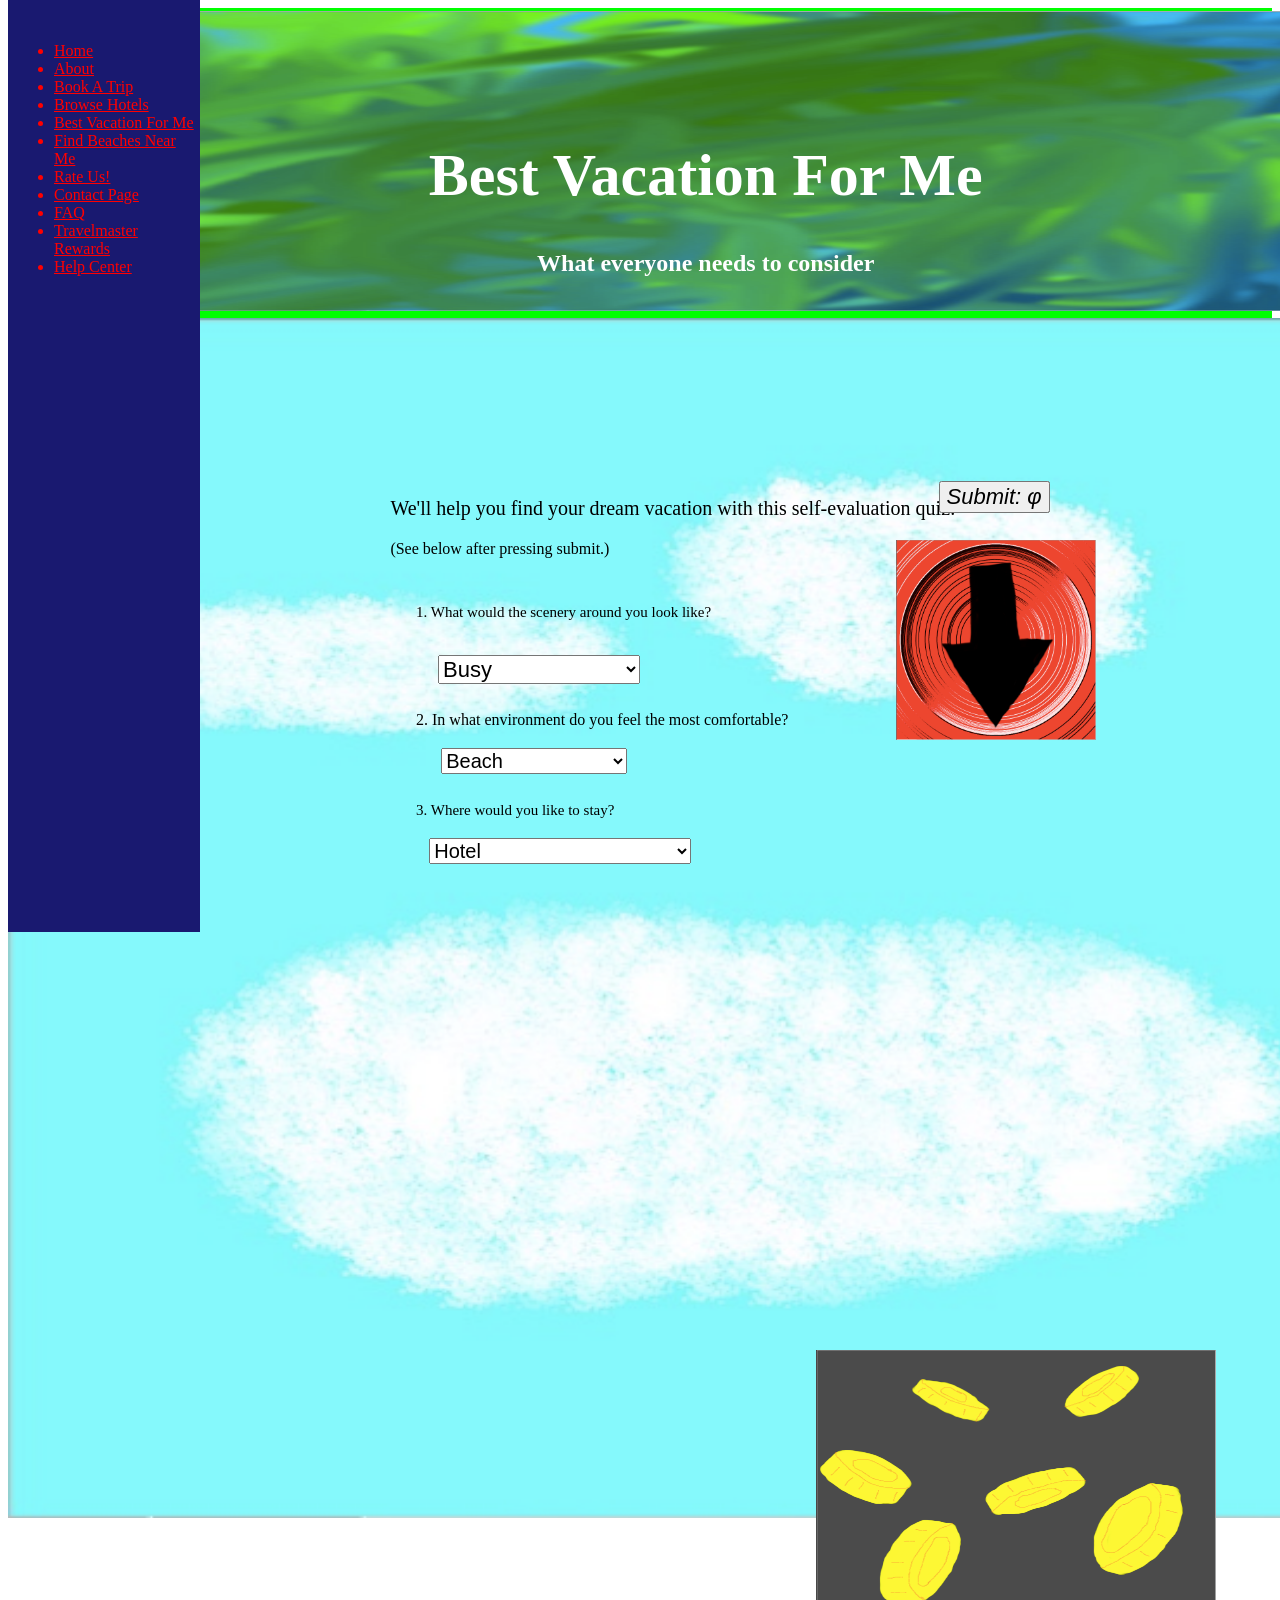
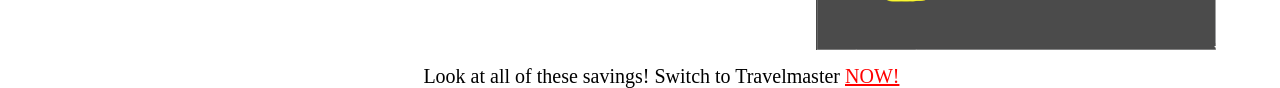
<file: Travelmaster-BestVacationForMe.html>
<!DOCTYPE html>
<html>
<head>
<title>Travelmaster-Best Vacation For Me</title>
<link rel="stylesheet" type="text/css" href="Travelmaster-BestVacationForMe.css" />
</head>
<body>
<div class="main">
<img src="TravelmasterPhoto.jpg" width="1425" height="300">
<div class="image">
<h1>Best Vacation For Me</h1>
<h2>What everyone needs to consider</h2>
</div>
</div>
<div class="nav">
<ul>
<li><a href="file:///Users/jasongee/Desktop/Travelmaster-Real.html">Home</a></li>
<li><a href="file:///Users/jasongee/Desktop/Travelmaster-About.html">About</a></li>
<li><a href="file:///Users/jasongee/Desktop/Travelmaster-BookATrip.html">Book A Trip</a> </li>
<li><a href="file:///Users/jasongee/Desktop/Travelmaster-BrowseHotels.html">Browse Hotels</a></li>
<li><a href="file:///Users/jasongee/Desktop/Travelmaster-BestVacationForMe.html">Best Vacation For Me</a></li>
<li><a href="file:///Users/jasongee/Desktop/Travelmaster-FindBeachesNearMe.html">Find Beaches Near Me</a></li>
<li><a href="file:///Users/jasongee/Desktop/Travelmaster-RateUs!.html">Rate Us!</a></li>
<li><a href="file:///Users/jasongee/Desktop/Travelmaster-ContactPage.html">Contact Page</a></li>
<li><a href="file:///Users/jasongee/Desktop/Travelmaster-FAQ.html">FAQ</a></li>
<li><a href="///Users/jasongee/Desktop/Travelmaster-TravelmasterRewards.html">Travelmaster Rewards</a></li>
<li><a href="file:///Users/jasongee/Desktop/Travelmaster-HelpCenter.html">Help Center</a></li>
</ul>
</div>
<div class="image2">
<p>We'll help you find your dream vacation with this self-evaluation quiz:</p>
<p6>(See below after pressing submit.)</p6>
<p2>1. What would the scenery around you look like?</p2>
<select id="select1" value="assignValue()">
<option value="busy">Busy</option>
<option value="peaceful">Peaceful</option>
<option value="exciting">Exciting</option>
<option value="fun">Fun</option>
<option value="anything">All of the above</option>
<option value="nothing">None of the above</option>
</select>
<p3>2. In what environment do you feel the most comfortable?</p3>
<select id="select2" value="assignValue()">
<option value="a beach resort">Beach</option>
<option value="Vegas!">Vegas!</option>
<option value="the wilderness">Wilderness</option>
<option value="any place">All of the above</option>
<option value="no place">None of the above</option>
</select>
<p4>3. Where would you like to stay?</p4>
<select id="select3" value="assignValue()">
<option value="at a hotel">Hotel</option>
<option value="at a mansion">Mansion</option>
<option value="at a farmhouse">Farmhouse</option>
<option value="anywhere!">Somewhere that has a bed</option>
<option value="nowhere">Not comfortable leaving</option>
</select>
<button id="2bb" onclick="assignValue()"><i class="material-icons">&phi;</i></button>
<button id="1bb" onclick="getResult()"><i class="material-icons">Submit: &phi;</i></button>
<img src="Screen Shot 2019-05-12 at 5.23.44 PM.png" id="Pic"width="200" height="200">
<p5 id="user"></p5>
<img id="gold" src="Screen Shot 2019-05-12 at 6.11.48 PM.png" width="400" height="300">
<p7 id="bling">Look at all of these savings!  Switch to Travelmaster <a href="file:///Users/jasongee/Desktop/Travelmaster-TravelmasterRewards.html">NOW!</a></p7>
<script>
function assignValue() {
  document.getElementById("select1").value = option.value
  document.getElementById("select2").value = option.value
  document.getElementById("select3").value = option.value
}
function getResult() {
  var x = "You want it to be " + document.getElementById("select1").value;
  var y = ", you want it located in " + document.getElementById("select2").value;
  var z = ", and you want to stay " + document.getElementById("select3").value + "!";
  document.getElementById("user").innerHTML = x + y + z;
}
</script>
</div>
<img src="Screen Shot 2019-03-06 at 1.59.51 PM.jpg" width="1425" height="1200">
<div class="Me">
</div>
</body>
</html>
</file>
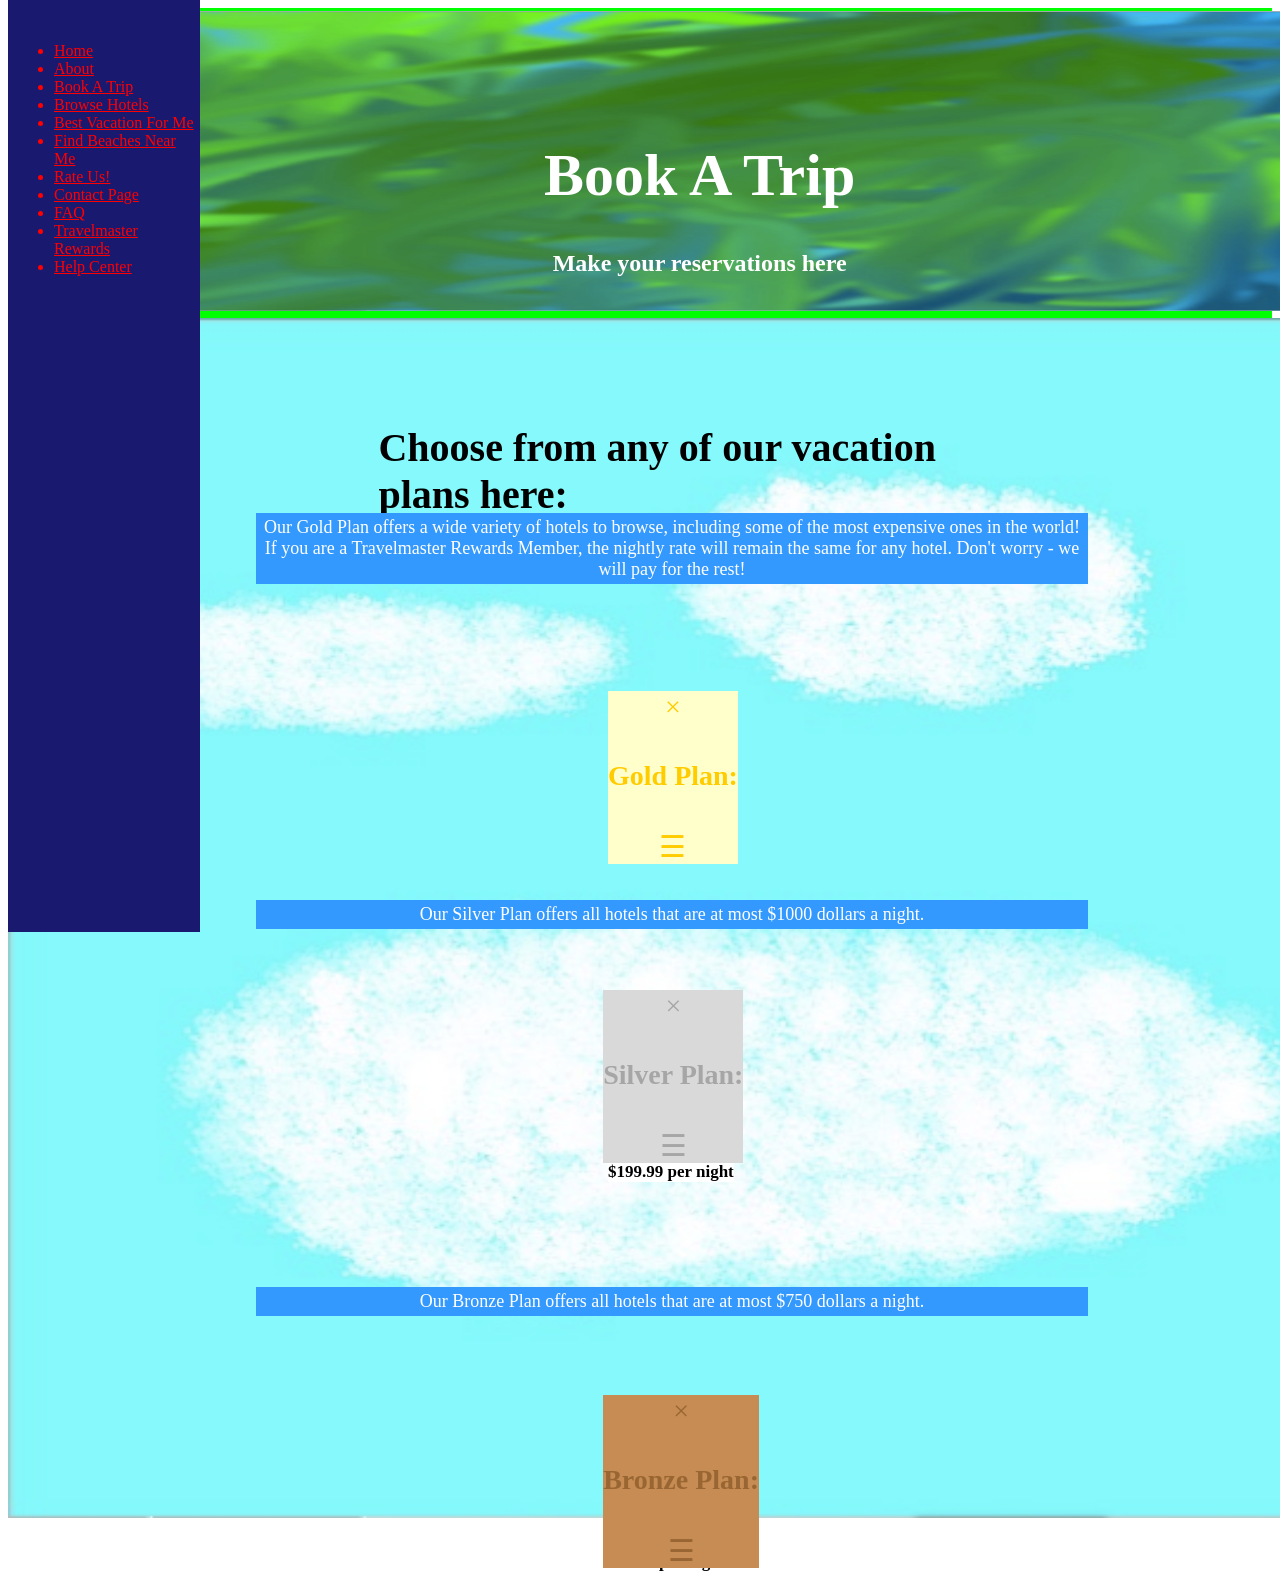
<file: Travelmaster-BookATrip.html>
<!DOCTYPE html>
<html>
<head>
<title>Travelmaster-Book A Trip</title>
<link rel="stylesheet" type="text/css" href="Travelmaster-BookATrip.css" />
</head>
<body>
<div class="main">
<img src="TravelmasterPhoto.jpg" width="1425" height="300">
<div class="image">
<h1>Book A Trip</h1>
<h2>Make your reservations here<h2>
</div>
</div>
<div id="nav" class="nav">
<ul>
<li><a href="file:///Users/jasongee/Desktop/Travelmaster-Real.html">Home</a></li>
<li><a href="file:///Users/jasongee/Desktop/Travelmaster-About.html">About</a></li>
<li><a href="file:///Users/jasongee/Desktop/Travelmaster-BookATrip.html">Book A Trip</a> </li>
<li><a href="file:///Users/jasongee/Desktop/Travelmaster-BrowseHotels.html">Browse Hotels</a></li>
<li><a href="file:///Users/jasongee/Desktop/Travelmaster-BestVacationForMe.html">Best Vacation For Me</a></li>
<li><a href="file:///Users/jasongee/Desktop/Travelmaster-FindBeachesNearMe.html">Find Beaches Near Me</a></li>
<li><a href="file:///Users/jasongee/Desktop/Travelmaster-RateUs!.html">Rate Us!</a></li>
<li><a href="file:///Users/jasongee/Desktop/Travelmaster-ContactPage.html">Contact Page</a></li>
<li><a href="file:///Users/jasongee/Desktop/Travelmaster-FAQ.html">FAQ</a></li>
<li><a href="///Users/jasongee/Desktop/Travelmaster-TravelmasterRewards.html">Travelmaster Rewards</a></li>
<li><a href="file:///Users/jasongee/Desktop/Travelmaster-HelpCenter.html">Help Center</a></li>
</ul>
</div>
<div class="image2">
<h3>Choose from any of our vacation plans here:</h3>
</div>
<div class="Mea">
<p1>Our Gold Plan offers a wide variety of hotels to browse, including some of the most expensive ones in the world!  If you are a Travelmaster Rewards Member, the nightly rate will remain the same for any hotel. Don't worry - we will pay for the rest!</p1>
<img src="Screen Shot 2019-03-06 at 1.59.51 PM.jpg" width="1425" height="1200">
<p2>Our Silver Plan offers all hotels that are at most $1000 dollars a night.</p2>
<p3>Our Bronze Plan offers all hotels that are at most $750 dollars a night.</p3>
</div>
<div class="Price">
<h4>$249.99 per night</h4>
<h5>$199.99 per night</h5>
<h6>$99.99 per night</h6>
</div>
<div id="me" class="Me">
<a href="javascript:void(0)" class="closebtn" onclick="closeNav1()">&times;</a>
<h4>Gold Plan:</h4>
<span style="font-size:30px;cursor:pointer" onclick="openNav1()">&#9776;</span>
<script>
function openNav1(){
document.getElementById("me").style.width="140px";
}
function closeNav1(){
document.getElementById("me").style.width="0px";
}
</script>
</div>
<div id="me2" class="Me2">
<a href="javascript:void(0)" class="closebtn" onclick="closeNav2()">&times;</a>
<h4>Silver Plan:</h4>
<span style="font-size:30px;cursor:pointer" onclick="openNav2()">&#9776;</span>
<script>
function openNav2(){
document.getElementById("me2").style.width="140px";
}
function closeNav2(){
document.getElementById("me2").style.width="0px";
}
</script>
</div>
<div id="me3" class="Me3">
<a href="javascript:void(0)" class="closebtn" onclick="closeNav3()">&times;</a>
<h4>Bronze Plan:</h4>
<span style="font-size:30px;cursor:pointer" onclick="openNav3()">&#9776;</span>
<script>
function openNav3(){
document.getElementById("me3").style.width="140px";
}
function closeNav3(){
document.getElementById("me3").style.width="0px";
}
</script>
</div>
</body>
</html>
</file>
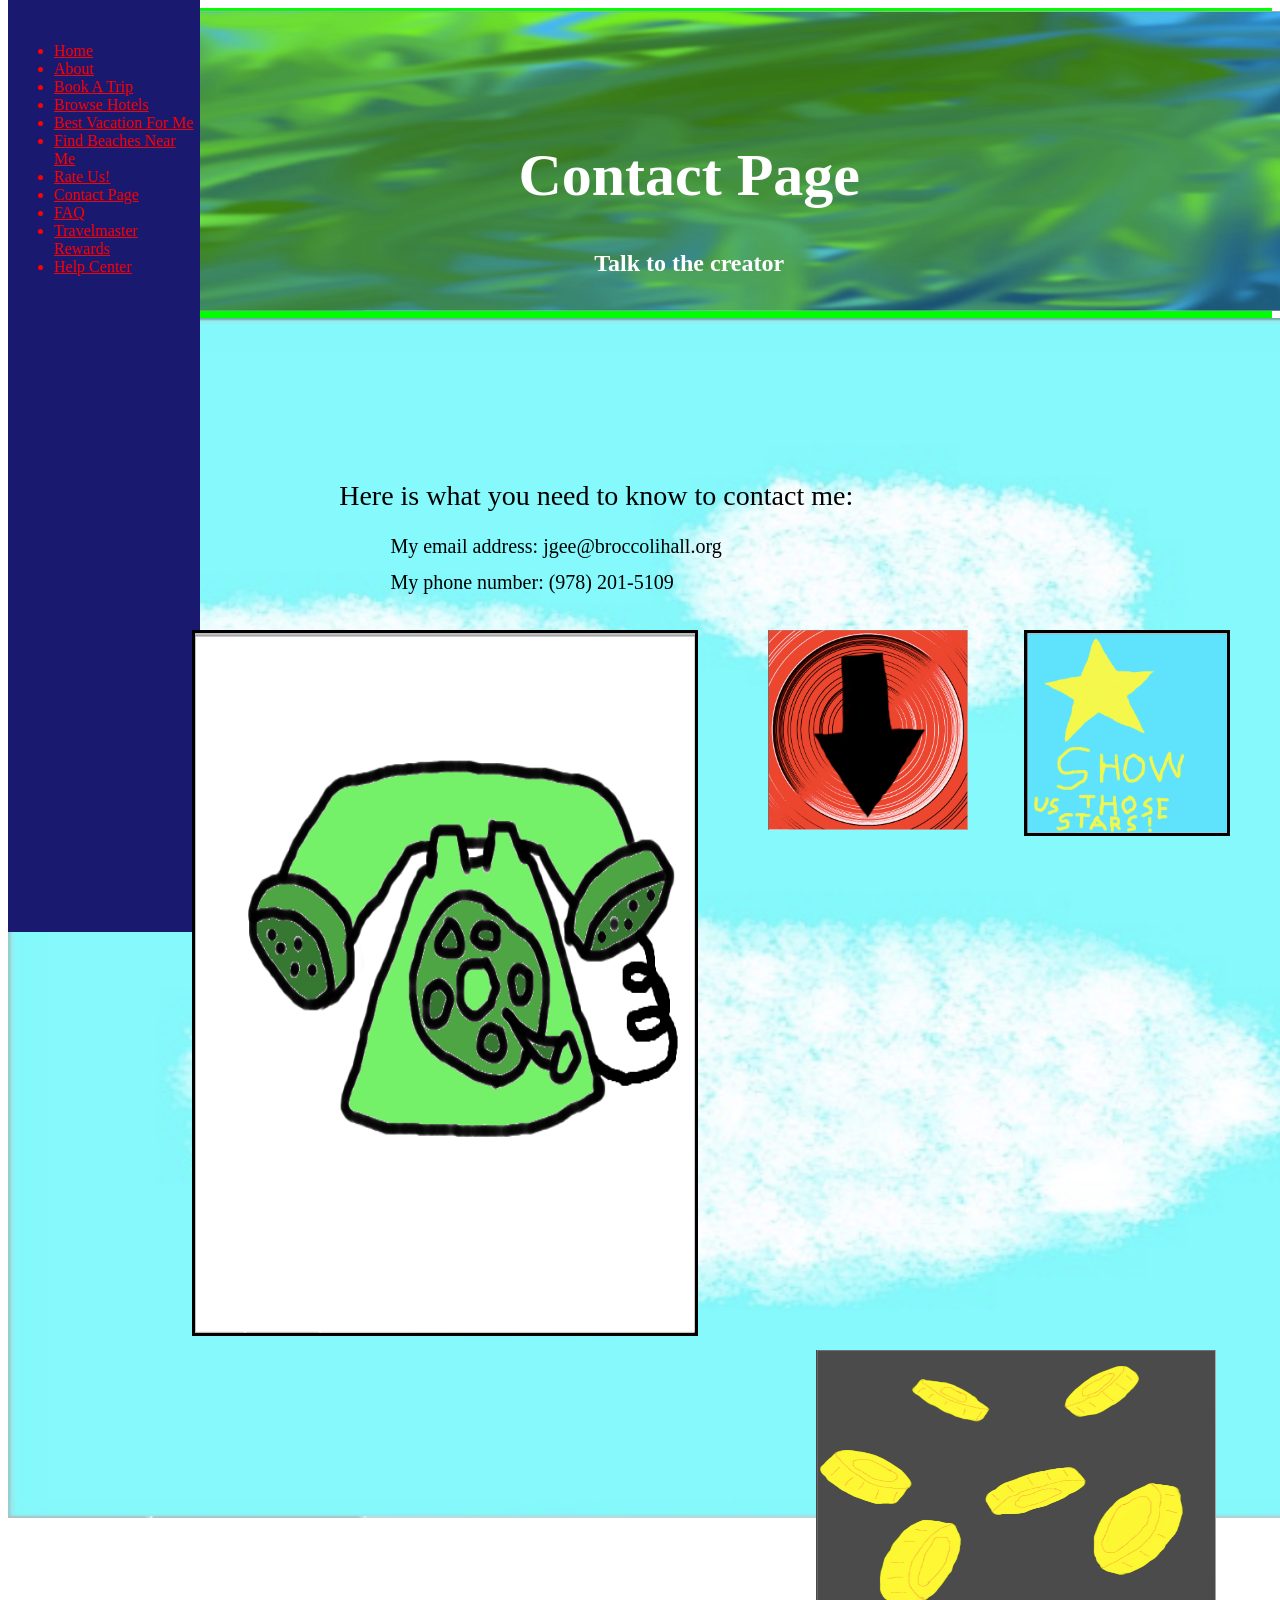
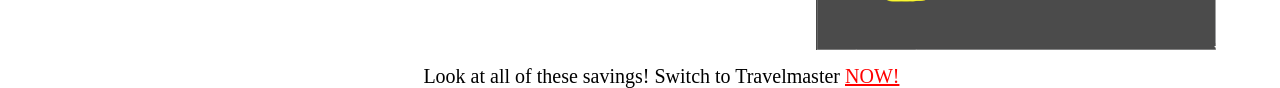
<file: Travelmaster-ContactPage.html>
<!DOCTYPE html>
<html>
<head>
<title>Travelmaster-Contact Page</title>
<link rel="stylesheet" type="text/css" href="TravelmasterSS-ContactPage.css" />
</head>
<body>
<div class="main">
<img src="TravelmasterPhoto.jpg" width="1425" height="300">
<div class="image">
<h1>Contact Page</h1>
<h2>Talk to the creator</h2>
</div>
</div>
<div class="nav">
<ul>
<li><a href="file:///Users/jasongee/Desktop/Travelmaster-Real.html">Home</a></li>
<li><a href="file:///Users/jasongee/Desktop/Travelmaster-About.html">About</a></li>
<li><a href="file:///Users/jasongee/Desktop/Travelmaster-BookATrip.html">Book A Trip</a> </li>
<li><a href="file:///Users/jasongee/Desktop/Travelmaster-BrowseHotels.html">Browse Hotels</a></li>
<li><a href="file:///Users/jasongee/Desktop/Travelmaster-BestVacationForMe.html">Best Vacation For Me</a></li>
<li><a href="file:///Users/jasongee/Desktop/Travelmaster-FindBeachesNearMe.html">Find Beaches Near Me</a></li>
<li><a href="file:///Users/jasongee/Desktop/Travelmaster-RateUs!.html">Rate Us!</a></li>
<li><a href="file:///Users/jasongee/Desktop/Travelmaster-ContactPage.html">Contact Page</a></li>
<li><a href="file:///Users/jasongee/Desktop/Travelmaster-FAQ.html">FAQ</a></li>
<li><a href="///Users/jasongee/Desktop/Travelmaster-TravelmasterRewards.html">Travelmaster Rewards</a></li>
<li><a href="file:///Users/jasongee/Desktop/Travelmaster-HelpCenter.html">Help Center</a></li>
</ul>
</div>
<div class="image2">
<p>Here is what you need to know to contact me:</p>
<img src="Screen Shot 2019-05-12 at 5.23.44 PM.png" id="Pic" width="200" height="200">
<p5>My email address: jgee@broccolihall.org</p5>
<p6>My phone number: (978) 201-5109</p6>
<img src="Screen Shot 2019-05-13 at 1.11.41 PM.png" id="Pic2" width="200" height="200">
<img src="Screen Shot 2019-05-13 at 9.50.35 PM.png" id="Pic3" width="500" height="700">
<img id="gold" src="Screen Shot 2019-05-12 at 6.11.48 PM.png" width="400" height="300">
<p7 id="bling">Look at all of these savings!  Switch to Travelmaster <a href="file:///Users/jasongee/Desktop/Travelmaster-TravelmasterRewards.html">NOW!</a></p7>
</div>
<img src="Screen Shot 2019-03-06 at 1.59.51 PM.jpg" width="1425" height="1200">
<div class="Me">
</div>
</body>
</html>
</file>
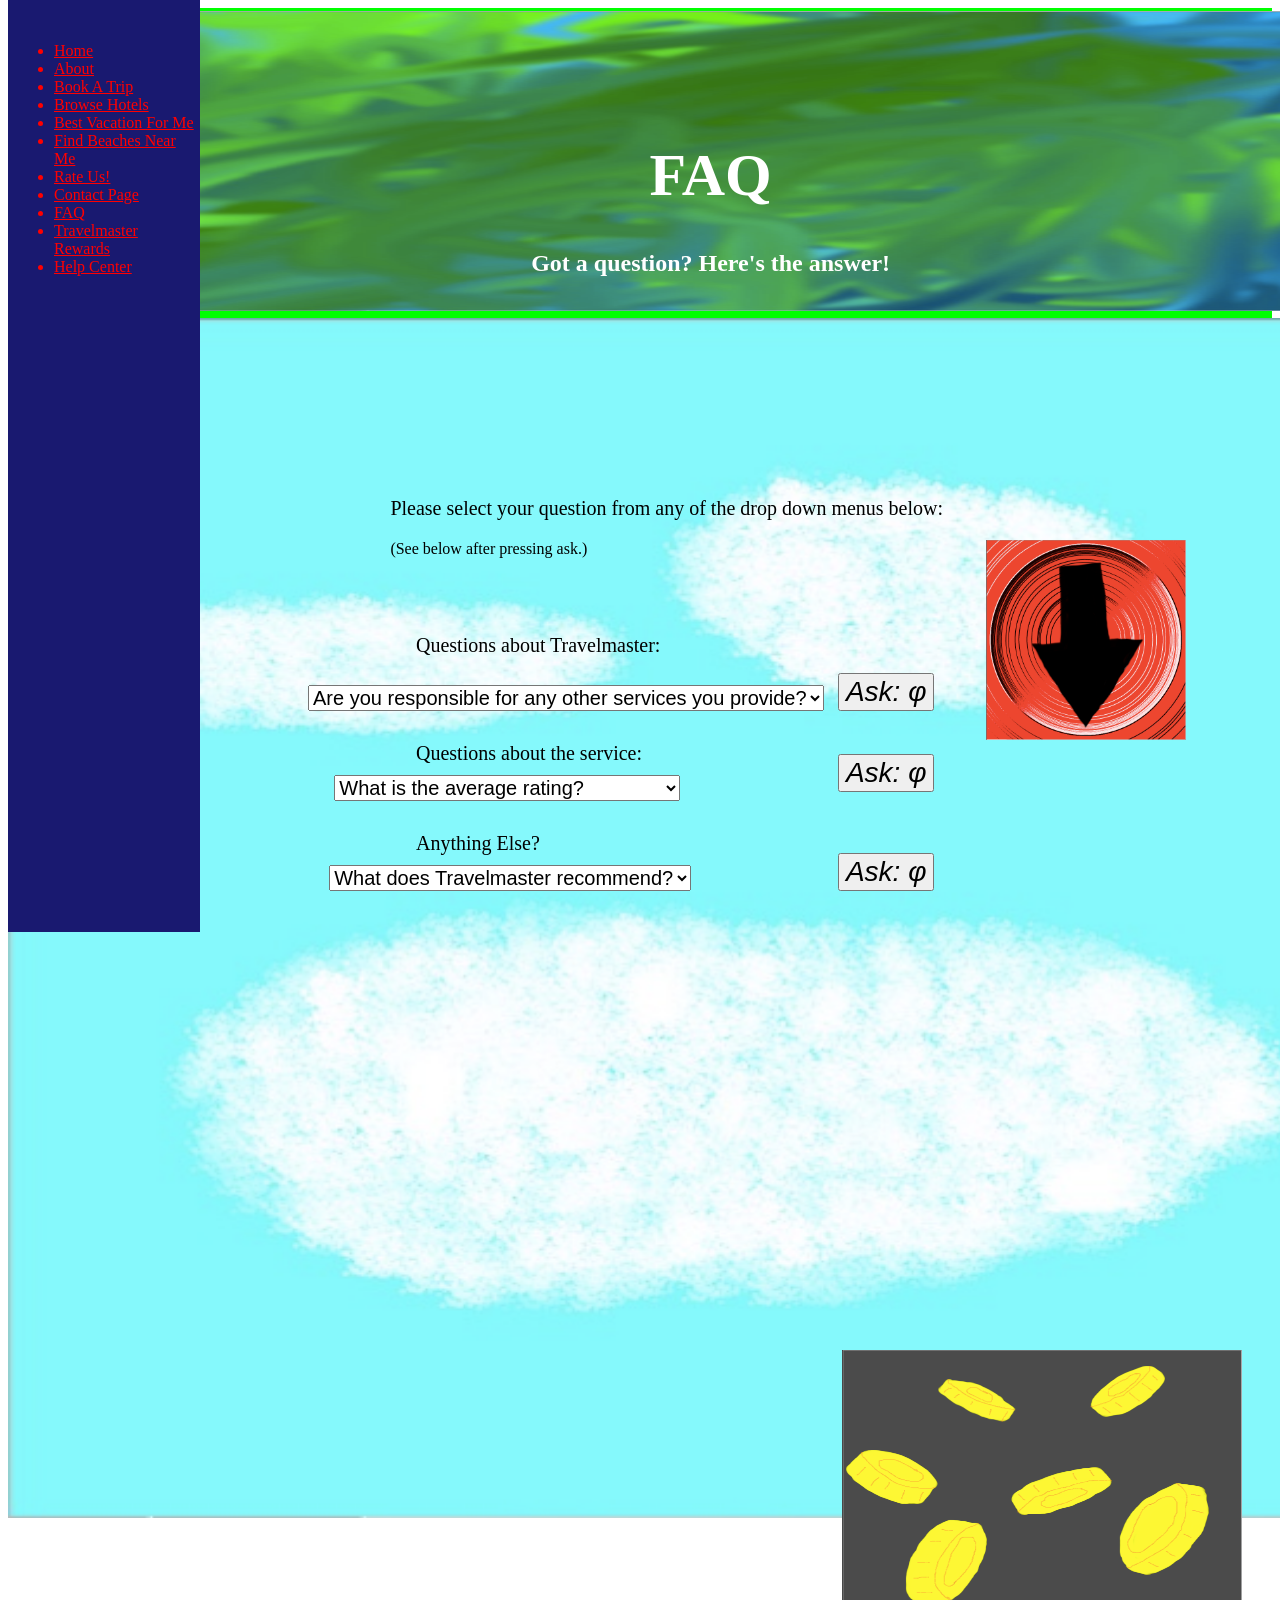
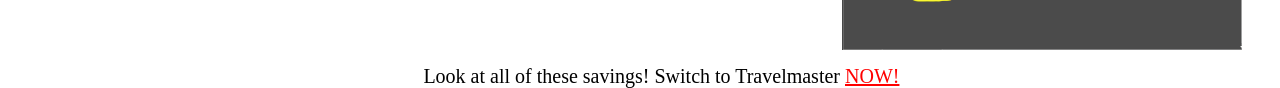
<file: Travelmaster-FAQ.html>
<!DOCTYPE html>
<html>
<head>
<title>Travelmaster-FAQ</title>
<link rel="stylesheet" type="text/css" href="TravelmasterSS-FAQ.css" />
</head>
<body>
<div class="main">
<img src="TravelmasterPhoto.jpg" width="1425" height="300">
<div class="image">
<h1>FAQ</h1>
<h2>Got a question? Here's the answer!</h2>
</div>
</div>
<div class="nav">
<ul>
<li><a href="file:///Users/jasongee/Desktop/Travelmaster-Real.html">Home</a></li>
<li><a href="file:///Users/jasongee/Desktop/Travelmaster-About.html">About</a></li>
<li><a href="file:///Users/jasongee/Desktop/Travelmaster-BookATrip.html">Book A Trip</a> </li>
<li><a href="file:///Users/jasongee/Desktop/Travelmaster-BrowseHotels.html">Browse Hotels</a></li>
<li><a href="file:///Users/jasongee/Desktop/Travelmaster-BestVacationForMe.html">Best Vacation For Me</a></li>
<li><a href="file:///Users/jasongee/Desktop/Travelmaster-FindBeachesNearMe.html">Find Beaches Near Me</a></li>
<li><a href="file:///Users/jasongee/Desktop/Travelmaster-RateUs!.html">Rate Us!</a></li>
<li><a href="file:///Users/jasongee/Desktop/Travelmaster-ContactPage.html">Contact Page</a></li>
<li><a href="file:///Users/jasongee/Desktop/Travelmaster-FAQ.html">FAQ</a></li>
<li><a href="///Users/jasongee/Desktop/Travelmaster-TravelmasterRewards.html">Travelmaster Rewards</a></li>
<li><a href="file:///Users/jasongee/Desktop/Travelmaster-HelpCenter.html">Help Center</a></li>
</ul>
</div>
<div class="image2">
<p>Please select your question from any of the drop down menus below:</p>
<p6>(See below after pressing ask.)</p6>
<p2>Questions about Travelmaster:</p2>
<select id="select1" value="assignValue()">
<option value="When you search for something using Travelmaster, we are not responsible for the information that is shown.  The only thing that we do is help you find these recreational services more easily, without taking credit for them.">Are you responsible for any other services you provide?</option>
<option value="Currently, Travelmaster is the only website made by us.  There may be other websites later on in the future, but it is not guaranteed.">Do you have any other facilities?</option>
<option value="The only thing that we do is help you find your dream vacation that other companies provide for you.">What is the purpose of Travelmaster?</option>
<option value="The creator of this webpage is Jason Gee Jr.  If he ever says 'we' instead of 'I', it is simply to make this website sound more formal.">Who is the original creator of Travelmaster?</option>
</select>
<p3>Questions about the service:</p3>
<select id="select2" value="assignValue()">
<option value="So far, our rating is probably around 4.5 stars.">What is the average rating?</option>
<option value="We have a 100% satisfaction guarantee.  If you don't like the website, you will get refunded for everything you have purchased using Travelmaster.">What is your satisfaction guarantee?</option>
<option value="Usually, people get the results that they want right away.">How accurate are your searches?</option>
</select>
<p4>Anything Else?</p4>
<select id="select3" value="assignValue()">
<option value="The most favored place would be Niagara Falls. Also, the favorite chain hotel would be Holiday Inn, and the favorite airline so far would be JetBlue.">What does Travelmaster recommend?</option>
<option value="This website is not real.  The purpose of this site is to serve as my tech project.  Gotcha!">Is this site real?</option>
</select>
<div class="one">
<button id="1bb" onclick="getResultX()"><i class="material-icons">Ask: &phi;</i></button>
</div>
<div class="two">
<button id="4bb" onclick="getResultY()"><i class="material-icons">Ask: &phi;</i></button>
</div>
<div class="three">
<button id="3bb" onclick="getResultZ()"><i class="material-icons">Ask: &phi;</i></button>
</div>
<img src="Screen Shot 2019-05-12 at 5.23.44 PM.png" id="Pic"width="200" height="200">
<p5 id="user"></p5>
<img id="gold" src="Screen Shot 2019-05-12 at 6.11.48 PM.png" width="400" height="300">
<p7 id="bling">Look at all of these savings!  Switch to Travelmaster <a href="file:///Users/jasongee/Desktop/Travelmaster-TravelmasterRewards.html">NOW!</a></p7>
<script>
function assignValue() {
  document.getElementById("select1").value = option.value
  document.getElementById("select2").value = option.value
  document.getElementById("select3").value = option.value
}
function getResultX() {
  var x = document.getElementById("select1").value;
  document.getElementById("user").innerHTML = x;
}

function getResultY() {
  var y = document.getElementById("select2").value;
  document.getElementById("user").innerHTML = y;
}

function getResultZ() {
  var z = document.getElementById("select3").value;
  document.getElementById("user").innerHTML = z;
}
</script>
</div>
<img src="Screen Shot 2019-03-06 at 1.59.51 PM.jpg" width="1425" height="1200">
<div class="Me">
</div>
</body>
</html>
</file>
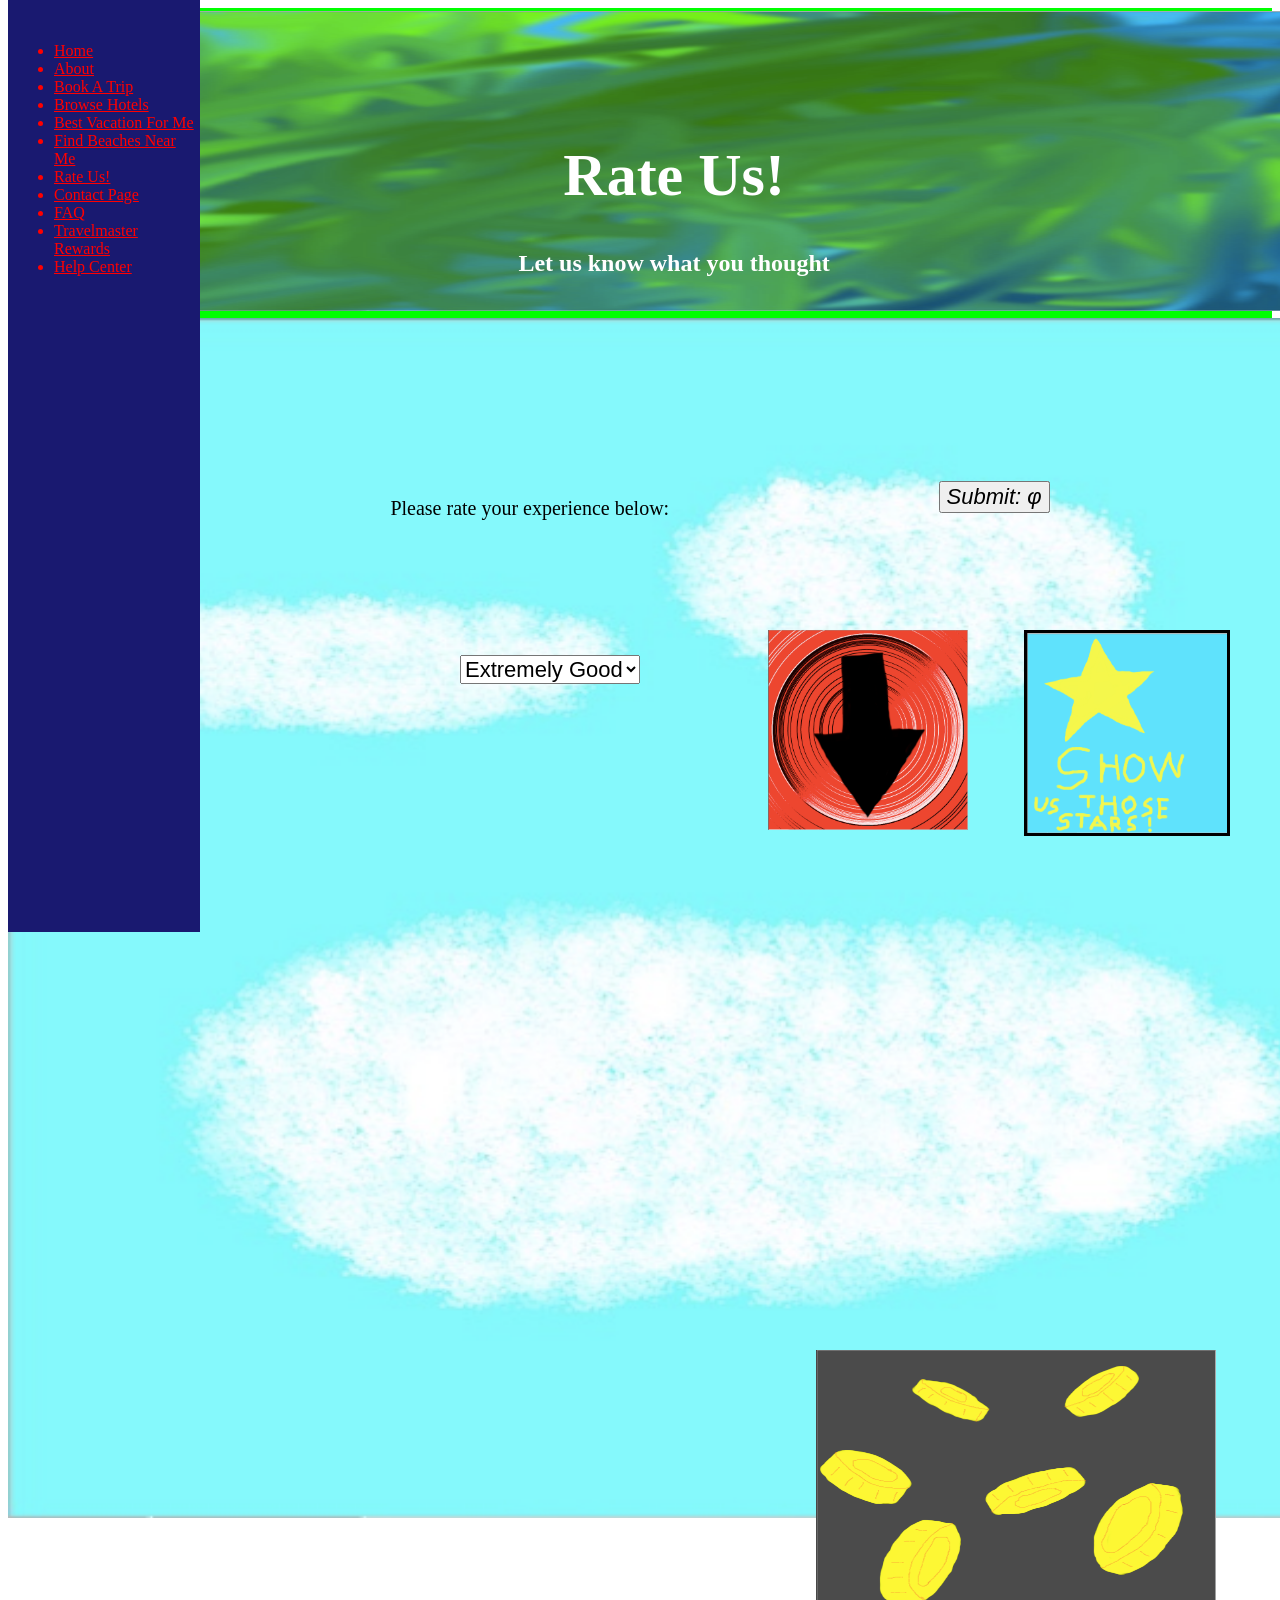
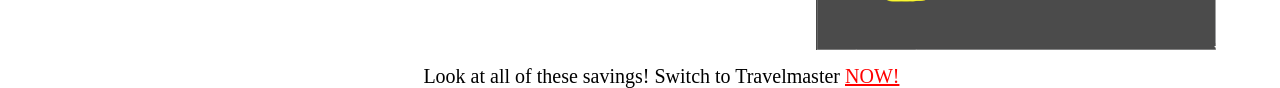
<file: Travelmaster-RateUs!.html>
<!DOCTYPE html>
<html>
<head>
<title>Travelmaster-Rate Us!</title>
<link rel="stylesheet" type="text/css" href="TravelmasterSS-RateUs!.css" />
</head>
<body>
<div class="main">
<img src="TravelmasterPhoto.jpg" width="1425" height="300">
<div class="image">
<h1>Rate Us!</h1>
<h2>Let us know what you thought</h2>
</div>
</div>
<div class="nav">
<ul>
<li><a href="file:///Users/jasongee/Desktop/Travelmaster-Real.html">Home</a></li>
<li><a href="file:///Users/jasongee/Desktop/Travelmaster-About.html">About</a></li>
<li><a href="file:///Users/jasongee/Desktop/Travelmaster-BookATrip.html">Book A Trip</a> </li>
<li><a href="file:///Users/jasongee/Desktop/Travelmaster-BrowseHotels.html">Browse Hotels</a></li>
<li><a href="file:///Users/jasongee/Desktop/Travelmaster-BestVacationForMe.html">Best Vacation For Me</a></li>
<li><a href="file:///Users/jasongee/Desktop/Travelmaster-FindBeachesNearMe.html">Find Beaches Near Me</a></li>
<li><a href="file:///Users/jasongee/Desktop/Travelmaster-RateUs!.html">Rate Us!</a></li>
<li><a href="file:///Users/jasongee/Desktop/Travelmaster-ContactPage.html">Contact Page</a></li>
<li><a href="file:///Users/jasongee/Desktop/Travelmaster-FAQ.html">FAQ</a></li>
<li><a href="///Users/jasongee/Desktop/Travelmaster-TravelmasterRewards.html">Travelmaster Rewards</a></li>
<li><a href="file:///Users/jasongee/Desktop/Travelmaster-HelpCenter.html">Help Center</a></li>
</ul>
</div>
<div class="image2">
<p>Please rate your experience below:</p>
<select id="select1" value="assignValue()">
<option value="5-star">Extremely Good</option>
<option value="4-star">Very Good</option>
<option value="3-star">Good</option>
<option value="2-star">Fair</option>
<option value="1-star">Poor</option>
<option value="0-star">Very Poor</option>
</select>
</select>
<button id="2bb" onclick="assignValue()"><i class="material-icons">&phi;</i></button>
<button id="1bb" onclick="getResult()"><i class="material-icons">Submit: &phi;</i></button>
<img src="Screen Shot 2019-05-12 at 5.23.44 PM.png" id="Pic" width="200" height="200">
<p5 id="user"></p5>
<img src="Screen Shot 2019-05-13 at 1.11.41 PM.png" id="Pic2" width="200" height="200">
<img id="gold" src="Screen Shot 2019-05-12 at 6.11.48 PM.png" width="400" height="300">
<p7 id="bling">Look at all of these savings!  Switch to Travelmaster <a href="file:///Users/jasongee/Desktop/Travelmaster-TravelmasterRewards.html">NOW!</a></p7>
<script>
function assignValue() {
  document.getElementById("select1").value = option.value
}
function getResult() {
  var z = "Thank you for your " + document.getElementById("select1").value + " rating!  We will keep what you liked, and work effortlessly to fix anything you did not like!";
  document.getElementById("user").innerHTML = z;
}
</script>
</div>
<img src="Screen Shot 2019-03-06 at 1.59.51 PM.jpg" width="1425" height="1200">
<div class="Me">
</div>
</body>
</html>
</file>
<file: Travelmaster-BestVacationForMe.css>
div.main{
  font-family: Cursive;
  color: #FFFFFF;
  text-align: center;
  background-color: #00FF00;
  border: 3px solid #00FF00;
}

h1{
  font-size: 60px;
}

p{
  text-align: center;
  font-family: fantasy;
}

div.image{
  position: absolute;
  left: 33.5%;
  bottom: 67%;
}

 .image2 p{
  bottom: 40%;
  left: 30.5%;
  position: absolute;
  font-size: 20px;
  font-family: fantasy;
}

 .image2 p2{
  text-align: center;
  font-family: fantasy;
  bottom: 31%;
  left: 32.5%;
  position: absolute;
  font-size: 15px
}

 .image2 p3{
  bottom: 19%;
  left: 32.5%;
  position: absolute;
  font-size: 15px
  text-align: center;
  font-family: fantasy;
}

 .image2 p4{
  bottom: 9%;
  left: 32.5%;
  position: absolute;
  font-size: 15px;
  font-family: fantasy;
}

 .image2 p5{
  text-align: center;
  margin-right: 275px;
  margin-left: 225px;
  font-family: fantasy;
  top: 110%;
  left: 12.5%;
  position: absolute;
  font-size: 40px;
}

#gold{
  position: absolute;
  top: 150%;
  right: 5%;
}

#bling{
  text-align: center;
  margin-right: 275px;
  margin-left: 225px;
  font-family: fantasy;
  top: 185%;
  left: 15.5%;
  position: absolute;
  font-size: 20px;
}

#Pic{
  position: absolute;
  left: 70%;
  top: 60%;
}

 .image2 p6{
  bottom: 38%;
  left: 30.5%;
  position: absolute;
  font-size: 16px;
  font-family: fantasy;
}

 .image2 input{
  position: absolute;
  bottom: 43%;
  right: 20%;
  font-size: 22px;
}

 .image2 select{
  position: absolute;
  bottom: 24%;
  right: 50%;
  font-size: 20px;
}

#select2{
  position: absolute;
  bottom: 14%;
  right: 51%;
  font-size: 20px;
}

#select3{
  position: absolute;
  bottom: 4%;
  right: 46%;
  font-size: 20px;
}

 .image2 select{
  position: absolute;
  bottom: 24%;
  right: 50%;
  font-size: 22px;
}

 .image2 button{
  position: absolute;
  bottom: 43.027%;
  right: 18%;
  font-size: 22px;
}

#2bb{
  position: absolute;
  bottom: 29%;
  right: 18%
  font-size: 38px;
}

a{
  color: #FF0000;
}
div.Me{
  left: 29.5%;
  top: 70%;
  position: absolute;
}

div.Me2{
  font-size: 30px;
  font-family: fantasy;
  text-align: center;
  left: 22.5%;
  top: 90%;
  position: absolute;
}

div.nav{
  width: 180px;
  height: 100%;
  top: 0px;
  text-align: Left;
  font-family: Fantasy;
  font-size: 30;
  background-color: #191970;
  color: #FF0000;
  margin-right: 700px;
  border: 6px solid #191970;
  padding-top: 20px;
  position: fixed;
}
</file>
<file: Travelmaster-BookATrip.css>
div.main{
  font-family: Cursive;
  color: #FFFFFF;
  text-align: Center;
  background-color: #00FF00;
  border: 3px solid #00FF00;
}

h1{
  font-size: 60px;
}

 .Mea p1{
  font-size: 18px;
  border: 4px solid #3399FF;
  color: #FFFFFF;
  text-align: center;
  font-family: fantasy;
  top: 57%;
  right: 15%;
  left: 20%;
  position: absolute;
  background-color: #3399FF;
}

div.image{
  position: absolute;
  left: 42.5%;
  bottom: 67%;
}

 .Mea p2{
  font-size: 18px;
  border: 4px solid #3399FF;
  color: #FFFFFF;
  text-align: center;
  font-family: fantasy;
  top: 100%;
  right: 15%;
  left: 20%;
  position: absolute;
  background-color: #3399FF;
}

 .Mea p3{
  font-size: 18px;
  border: 4px solid #3399FF;
  color: #FFFFFF;
  text-align: center;
  font-family: fantasy;
  top: 143%;
  right: 15%;
  left: 20%;
  position: absolute;
  background-color: #3399FF;
}

h3{
  font-family: cursive;
  bottom: 60%;
  left: 34%;
  Right: 7%;
  position: absolute;
  font-size: 40px
}

div.image2{
  bottom: 38%;
  Left: 0.5%;
  Right: 14%;
  position: absolute;
  font-size: 20px
}

a{
  color: #FF0000;
}

div.Me{
  position: absolute;
  text-align: center;
  left: 47.5%;
  Bottom: 4%;
  background-color: #ffffcc;
  font-family: times-new-roman; sans-serif;
  font-size: 28px;
  color: #ffcc00;
  background-position-y: 25px;
  transition:  0.5s;
}

div.Me2{
  position: absolute;
  text-align: center;
  left: 47.125%;
  top: 110%;
  background-color: #d9d9d9;
  font-family: times-new-roman; sans-serif;
  font-size: 28px;
  color: #a6a6a6;
  background-position-y: 25px;
  transition:  0.5s;
}

.Me2 a{
  text-decoration: none;
  transition: 0.3s;
  overflow-x; hidden;
  color: #a6a6a6;
}

.Me a{
  text-decoration: none;
  transition: 0.3s;
  overflow-x; hidden;
  color: #ffcc00
}

div.Me3{
  position: absolute;
  text-align: center;
  left: 47.125%;
  top: 155%;
  background-color: #c68c53;
  font-family: times-new-roman; sans-serif;
  font-size: 28px;
  color: #996633;
  background-position-y: 25px;
  transition:  0.5s;
}

.Me3 a{
  text-decoration: none;
  transition: 0.3s;
  overflow-x; hidden;
  color: #996633;
}

div.nav{
  width: 180px;
  height: 100%;
  top: 0px;
  text-align: Left;
  font-family: Fantasy;
  font-size: 30;
  background-color: #191970;
  color: #FF0000;
  margin-right: 700px;
  border: 6px solid #191970;
  padding-top: 20px;
  position: fixed;
}

 .Price h4{
  font-size: 17px;
  position: absolute;
  left: 47.5%;
  bottom: 6%;
  z-index: 0;
  background-color: #FFFFFF;
}

 .Price h5{
  font-size: 17px;
  position: absolute;
  left: 47.5%;
  top: 126%;
  z-index: 0;
  background-color: #FFFFFF;
}

 .Price h6{
  font-size: 17px;
  position: absolute;
  left: 47.5%;
  top: 168%;
  z-index: 0;
  background-color: #FFFFFF;
}
</file>
<file: TravelmasterSS-ContactPage.css>
div.main{
  font-family: Cursive;
  color: #FFFFFF;
  text-align: center;
  background-color: #00FF00;
  border: 3px solid #00FF00;
}

h1{
  font-size: 60px;
}

p{
  text-align: center;
  font-family: fantasy;
}

div.image{
  position: absolute;
  left: 40.5%;
  bottom: 67%;
}

 .image2 p{
  bottom: 40%;
  left: 26.5%;
  position: absolute;
  font-size: 28px;
  font-family: fantasy;
}

 .image2 p2{
  text-align: center;
  font-family: fantasy;
  bottom: 31%;
  left: 32.5%;
  position: absolute;
  font-size: 15px
}

 .image2 p3{
  bottom: 19%;
  left: 32.5%;
  position: absolute;
  font-size: 15px
  text-align: center;
  font-family: fantasy;
}

 .image2 p4{
  bottom: 9%;
  left: 32.5%;
  position: absolute;
  font-size: 15px;
  font-family: fantasy;
}

 .image2 p5{
  bottom: 38%;
  left: 30.5%;
  position: absolute;
  font-size: 20px;
  font-family: fantasy;
}

#gold{
  position: absolute;
  top: 150%;
  right: 5%;
}

#bling{
  text-align: center;
  margin-right: 275px;
  margin-left: 225px;
  font-family: fantasy;
  top: 185%;
  left: 15.5%;
  position: absolute;
  font-size: 20px;
}

#Pic{
  position: absolute;
  left: 60%;
  top: 70%;
}

#Pic2{
  position: absolute;
  left: 80%;
  top: 70%;
  border: 3px solid #000000;
}

#Pic3{
  position: absolute;
  left: 15%;
  top: 70%;
  border: 3px solid #000000;
}

 .image2 p6{
  bottom: 34%;
  left: 30.5%;
  position: absolute;
  font-size: 20px;
  font-family: fantasy;
}

 .image2 input{
  position: absolute;
  bottom: 43%;
  right: 20%;
  font-size: 22px;
}

 .image2 select{
  position: absolute;
  bottom: 34%;
  right: 50%;
  font-size: 20px;
}

#select2{
  position: absolute;
  bottom: 14%;
  right: 51%;
  font-size: 20px;
}

#select3{
  position: absolute;
  bottom: 4%;
  right: 46%;
  font-size: 20px;
}

 .image2 select{
  position: absolute;
  bottom: 24%;
  right: 50%;
  font-size: 22px;
}

 .image2 button{
  position: absolute;
  bottom: 43.027%;
  right: 18%;
  font-size: 22px;
}

#2bb{
  position: absolute;
  bottom: 29%;
  right: 18%
  font-size: 38px;
}

a{
  color: #FF0000;
}
div.Me{
  left: 29.5%;
  top: 70%;
  position: absolute;
}

div.Me2{
  font-size: 30px;
  font-family: fantasy;
  text-align: center;
  left: 22.5%;
  top: 90%;
  position: absolute;
}

div.nav{
  width: 180px;
  height: 100%;
  top: 0px;
  text-align: Left;
  font-family: Fantasy;
  font-size: 30;
  background-color: #191970;
  color: #FF0000;
  margin-right: 700px;
  border: 6px solid #191970;
  padding-top: 20px;
  position: fixed;
}
</file>
<file: TravelmasterSS-FAQ.css>
div.main{
  font-family: Cursive;
  color: #FFFFFF;
  text-align: center;
  background-color: #00FF00;
  border: 3px solid #00FF00;
}

h1{
  font-size: 60px;
}

p{
  text-align: center;
  font-family: fantasy;
}

div.image{
  position: absolute;
  left: 41.5%;
  bottom: 67%;
}

 .image2 p{
  bottom: 40%;
  left: 30.5%;
  position: absolute;
  font-size: 20px;
  font-family: fantasy;
}

 .image2 p2{
  text-align: center;
  font-family: fantasy;
  bottom: 27%;
  left: 32.5%;
  position: absolute;
  font-size: 20px
}

 .image2 p3{
  bottom: 15%;
  left: 32.5%;
  position: absolute;
  font-size: 20px;
  text-align: center;
  font-family: fantasy;
}

 .image2 p4{
  bottom: 5%;
  left: 32.5%;
  position: absolute;
  font-size: 20px;
  font-family: fantasy;
}

 .image2 p5{
  text-align: center;
  margin-right: 275px;
  margin-left: 225px;
  font-family: fantasy;
  top: 105%;
  left: 12.5%;
  position: absolute;
  font-size: 40px;
}

#gold{
  position: absolute;
  top: 150%;
  right: 3%;
}

#bling{
  text-align: center;
  margin-right: 275px;
  margin-left: 225px;
  font-family: fantasy;
  top: 185%;
  left: 15.5%;
  position: absolute;
  font-size: 20px;
}

#Pic{
  position: absolute;
  left: 77%;
  top: 60%;
}

 .image2 p6{
  bottom: 38%;
  left: 30.5%;
  position: absolute;
  font-size: 16px;
  font-family: fantasy;
}

 .image2 input{
  position: absolute;
  bottom: 43%;
  right: 20%;
  font-size: 22px;
}

#select1{
  position: absolute;
  bottom: 21%;
  right: 35.625%;
  font-size: 20px;
}

#select2{
  position: absolute;
  bottom: 11%;
  right: 46.85%;
  font-size: 20px;
}

#select3{
  position: absolute;
  bottom: 1%;
  right: 46%;
  font-size: 20px;
}

 .image2 select{
  position: absolute;
  bottom: 21%;
  right: 50%;
  font-size: 22px;
}

 .one button{
  position: absolute;
  bottom: 21%;
  right: 27%;
  font-size: 28px;
}

 .two button{
  position: absolute;
  bottom: 12%;
  right: 27%;
  font-size: 28px;
}

 .three button{
  position: absolute;
  bottom: 1%;
  right: 27%;
  font-size: 28px;
}

a{
  color: #FF0000;
}
div.Me{
  left: 29.5%;
  top: 70%;
  position: absolute;
}

div.Me2{
  font-size: 30px;
  font-family: fantasy;
  text-align: center;
  left: 22.5%;
  top: 90%;
  position: absolute;
}

div.nav{
  width: 180px;
  height: 100%;
  top: 0px;
  text-align: Left;
  font-family: Fantasy;
  font-size: 30;
  background-color: #191970;
  color: #FF0000;
  margin-right: 700px;
  border: 6px solid #191970;
  padding-top: 20px;
  position: fixed;
}
</file>
<file: TravelmasterSS-RateUs!.css>
div.main{
  font-family: Cursive;
  color: #FFFFFF;
  text-align: center;
  background-color: #00FF00;
  border: 3px solid #00FF00;
}

h1{
  font-size: 60px;
}

p{
  text-align: center;
  font-family: fantasy;
}

div.image{
  position: absolute;
  left: 40.5%;
  bottom: 67%;
}

 .image2 p{
  bottom: 40%;
  left: 30.5%;
  position: absolute;
  font-size: 20px;
  font-family: fantasy;
}

 .image2 p2{
  text-align: center;
  font-family: fantasy;
  bottom: 31%;
  left: 32.5%;
  position: absolute;
  font-size: 15px
}

 .image2 p3{
  bottom: 19%;
  left: 32.5%;
  position: absolute;
  font-size: 15px
  text-align: center;
  font-family: fantasy;
}

 .image2 p4{
  bottom: 9%;
  left: 32.5%;
  position: absolute;
  font-size: 15px;
  font-family: fantasy;
}

 .image2 p5{
  text-align: center;
  margin-right: 275px;
  margin-left: 225px;
  font-family: fantasy;
  top: 110%;
  left: 12.5%;
  position: absolute;
  font-size: 40px;
}

#gold{
  position: absolute;
  top: 150%;
  right: 5%;
}

#bling{
  text-align: center;
  margin-right: 275px;
  margin-left: 225px;
  font-family: fantasy;
  top: 185%;
  left: 15.5%;
  position: absolute;
  font-size: 20px;
}

#Pic{
  position: absolute;
  left: 60%;
  top: 70%;
}

#Pic2{
  position: absolute;
  left: 80%;
  top: 70%;
  border: 3px solid #000000;
}

 .image2 p6{
  bottom: 38%;
  left: 30.5%;
  position: absolute;
  font-size: 16px;
  font-family: fantasy;
}

 .image2 input{
  position: absolute;
  bottom: 43%;
  right: 20%;
  font-size: 22px;
}

 .image2 select{
  position: absolute;
  bottom: 34%;
  right: 50%;
  font-size: 20px;
}

#select2{
  position: absolute;
  bottom: 14%;
  right: 51%;
  font-size: 20px;
}

#select3{
  position: absolute;
  bottom: 4%;
  right: 46%;
  font-size: 20px;
}

 .image2 select{
  position: absolute;
  bottom: 24%;
  right: 50%;
  font-size: 22px;
}

 .image2 button{
  position: absolute;
  bottom: 43.027%;
  right: 18%;
  font-size: 22px;
}

#2bb{
  position: absolute;
  bottom: 29%;
  right: 18%
  font-size: 38px;
}

a{
  color: #FF0000;
}
div.Me{
  left: 29.5%;
  top: 70%;
  position: absolute;
}

div.Me2{
  font-size: 30px;
  font-family: fantasy;
  text-align: center;
  left: 22.5%;
  top: 90%;
  position: absolute;
}

div.nav{
  width: 180px;
  height: 100%;
  top: 0px;
  text-align: Left;
  font-family: Fantasy;
  font-size: 30;
  background-color: #191970;
  color: #FF0000;
  margin-right: 700px;
  border: 6px solid #191970;
  padding-top: 20px;
  position: fixed;
}
</file>
